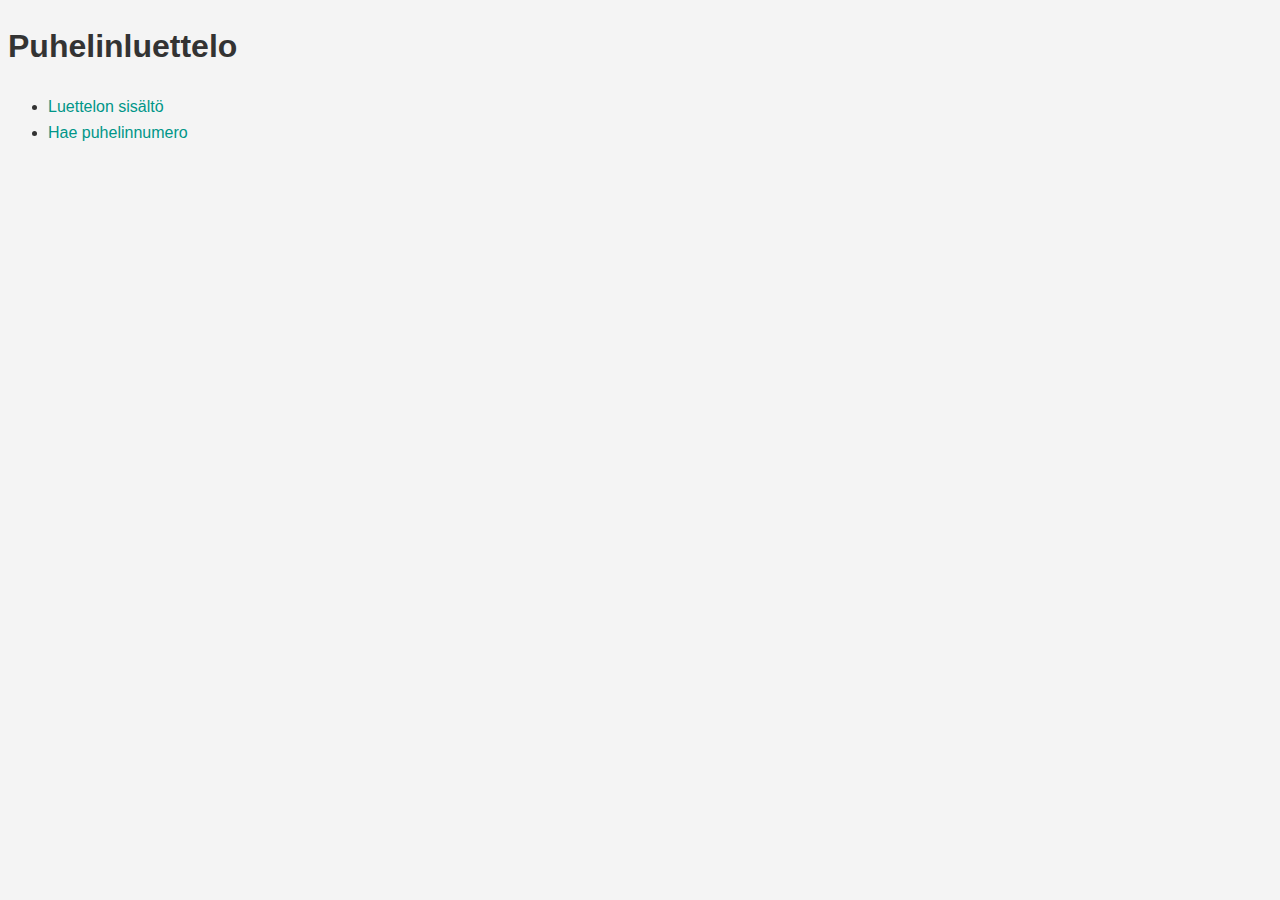
<file: index.html>
<!DOCTYPE html>
<html lang="en">
  <head>
    <meta charset="UTF-8" />
    <meta name="viewport" content="width=device-width, initial-scale=1.0" />
    <link href="styles.css" rel="stylesheet" />
    <!-- Lisätään otsikko sivulle ja navigointipalkki, josta linkit muihin sivuihin -->
    <title>Puhelinluettelo</title>
  </head>
  <body>
    <h1>Puhelinluettelo</h1>
    <nav>
      <ul>
        <li><a href="luettelo.html">Luettelon sisältö</a></li>
        <li><a href="haku.html">Hae puhelinnumero</a></li>
      </ul>
    </nav>
  </body>
</html>
</file>
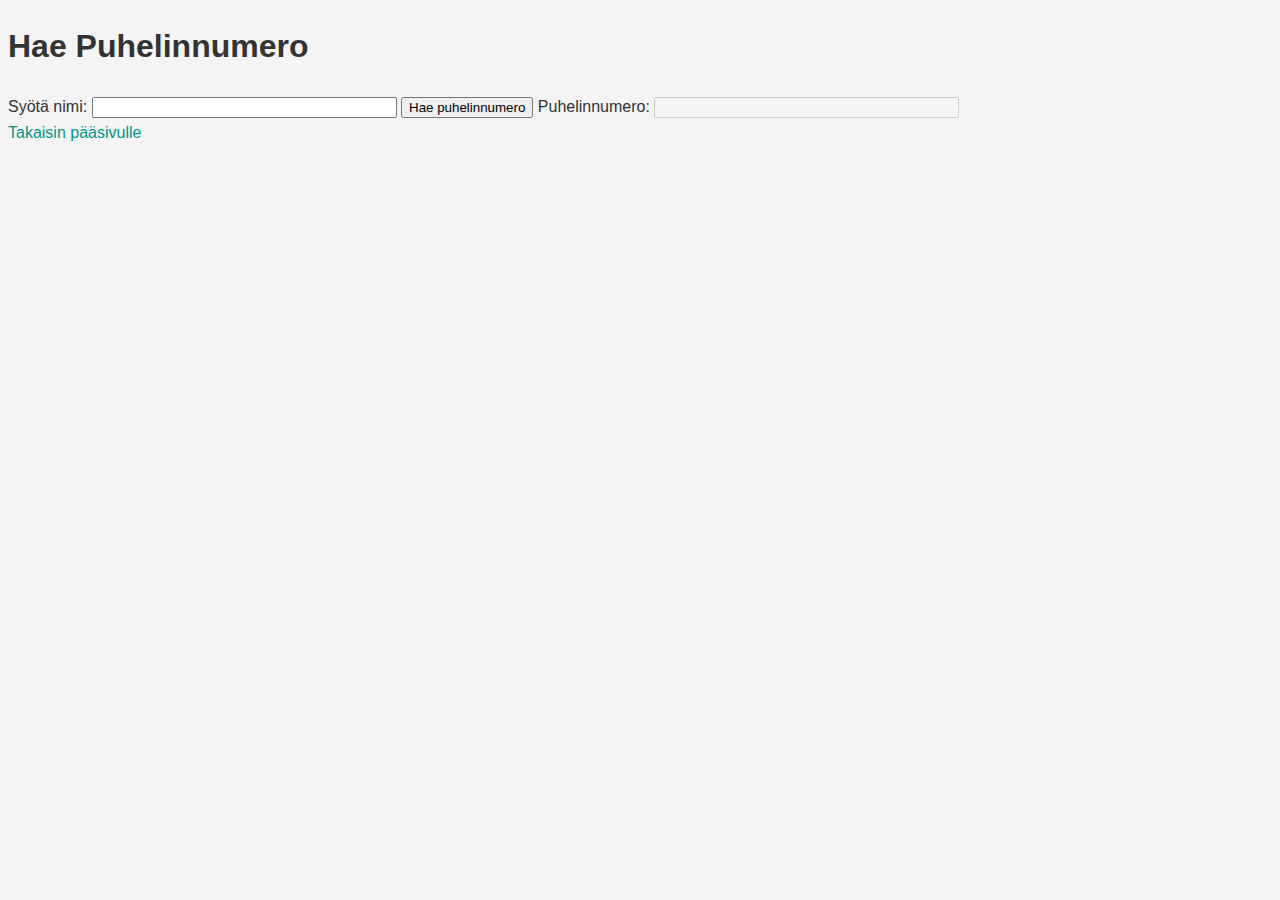
<file: haku.html>
<!DOCTYPE html>
<html lang="en">
  <head>
    <!-- Merkistö, responsiivisuus ja jQuery script "tagi" -->
    <meta charset="UTF-8" />
    <meta name="viewport" content="width=device-width, initial-scale=1.0" />
    <title>Puhelinluettelo - Haku</title>
    <script src="https://ajax.googleapis.com/ajax/libs/jquery/3.5.1/jquery.min.js"></script>
    <link href="styles.css" rel="stylesheet" />
  </head>
  <body>
    <!-- Sivun otsikko -->
    <h1>Hae Puhelinnumero</h1>
    <!-- Lomake, jossa kaksi tekstikenttää ja nappi -->
    <form id="form" name="form">
      <label>Syötä nimi:</label>
      <input
        name="nimi"
        id="nimi"
        type="text"
        value=""
        maxlength="35"
        size="35"
      />
      <input name="submit" type="button" value="Hae puhelinnumero" />

      <label>Puhelinnumero:</label>
      <input
        name="puhelin"
        id="puhelin"
        type="text"
        value=""
        maxlength="35"
        size="35"
        disabled
      />
    </form>
    <!-- Linkki takaisin pääsivulle -->
    <a href="index.html">Takaisin pääsivulle</a>

    <script>
      // Kun dokumentti on valmis, suoritetaan funktio
      $(document).ready(function () {
        $('[name="submit"]').click(function () {
          // Haetaan käyttäjän syöttämä nimi
          var nimi = $("#nimi").val();
          // Haetaan data JSON-tiedostosta
          $.getJSON(
            "http://a41d.k.time4vps.cloud:3001/henkilot",
            function (data) {
              // Etsitään hakua vastaava henkilö
              var found = data.find(
                (person) => person.nimi.toLowerCase() === nimi.toLowerCase()
              );
              // Jos henkilö löytyy, näytetään puhelinnumero
              if (found) {
                $("#puhelin").val(found.puhelin);
              } else {
                // Jos henkilöä ei löydy, näytetään viesti
                $("#puhelin").val(
                  "Numeroa ei löydy, tarkista kirjoittamasi nimi"
                );
              }
            }
          );
        });
      });
    </script>
  </body>
</html>
</file>
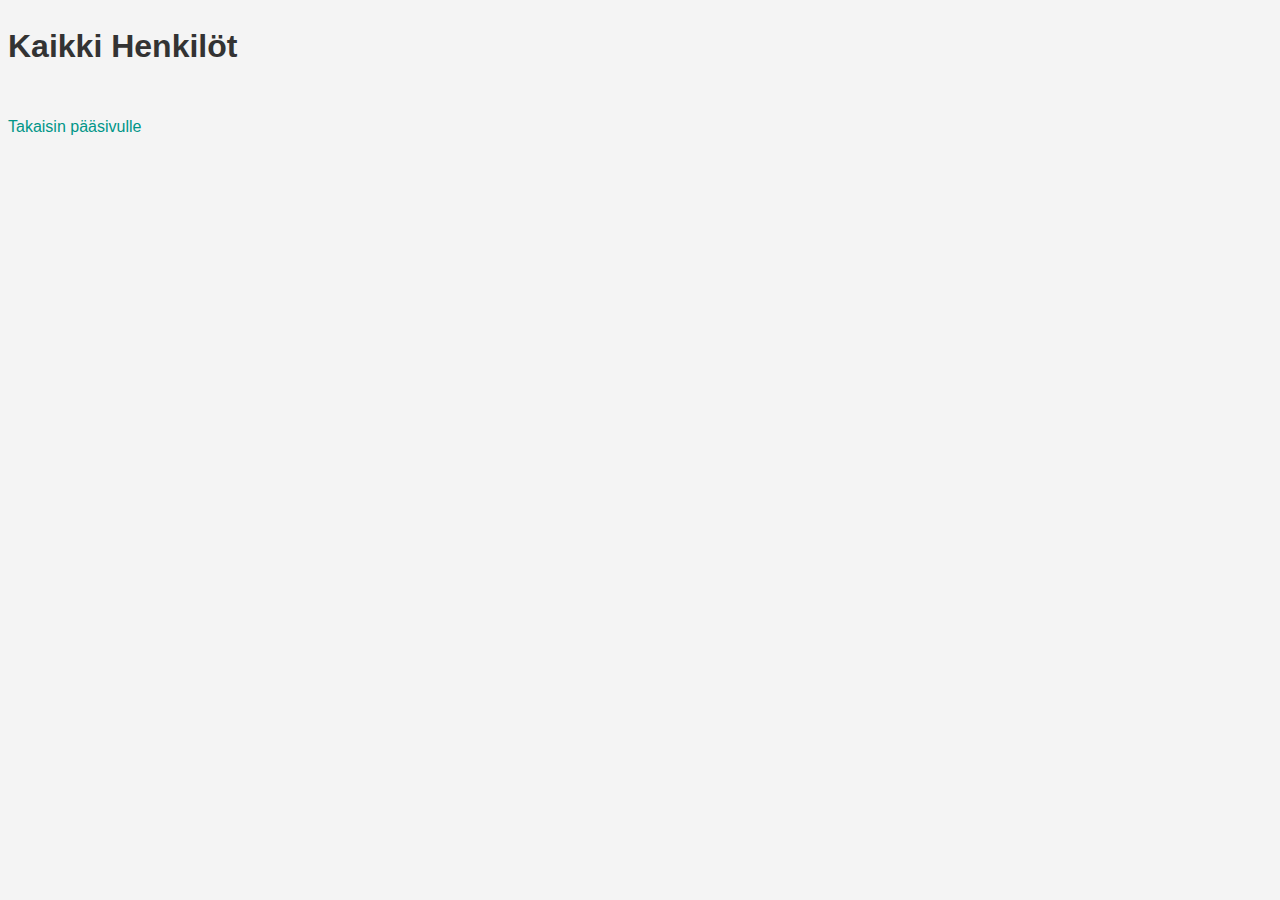
<file: luettelo.html>
<!DOCTYPE html>
<html lang="en">
  <head>
    <meta charset="UTF-8" />
    <meta name="viewport" content="width=device-width, initial-scale=1.0" />
    <title>Puhelinluettelo - Kaikki Henkilöt</title>
    <script src="https://code.jquery.com/jquery-3.5.1.js"></script>
    <link href="styles.css" rel="stylesheet" />
  </head>
  <body>
    <!-- Otsikkotieto ja tyhjä taulukko johon tulee alkiot myöhemmin, sekä linkki takaisin pääsivulle -->
    <h1>Kaikki Henkilöt</h1>
    <table id="luettelo"></table>
    <a href="index.html">Takaisin pääsivulle</a>

    <script>
      // Tässä käytetään jQuerya "odottamaan" että HTML sivu on latautunut, jonka jälkeen suoritetaan funktio
      $(document).ready(function () {
        //haetaan data JSON tiedostosta
        $.getJSON(
          "http://a41d.k.time4vps.cloud:3001/henkilot",
          function (data) {
            var table = "<tr><th>Nimi</th><th>Puhelinnumero</th></tr>";
            // Käydään läpi JSON tiedoston data ja lisätään ne taulukkoon
            $.each(data, function (key, value) {
              table +=
                "<tr><td>" +
                value.nimi +
                "</td><td>" +
                value.puhelin +
                "</td></tr>";
            });
            //Lisätään taulukko HTML elementtiin
            $("#luettelo").html(table);
          }
        );
      });
    </script>
  </body>
</html>
</file>
<file: styles.css>
body {
  font-family: "Open Sans", sans-serif;
  background-color: #f4f4f4;
  color: #333;
  line-height: 1.6;
}

table {
  width: 100%;
  border-collapse: collapse;
  margin: 20px 0;
  box-shadow: 0 0 10px rgba(0, 0, 0, 0.1);
}

th,
td {
  padding: 12px 15px;
  text-align: left;
  border-bottom: 1px solid #ddd;
}

th {
  background-color: #009688;
  color: #ffffff;
  font-weight: normal;
}

tr:nth-child(even) {
  background-color: #f2f2f2;
}

tr:hover {
  background-color: #ddd;
  cursor: pointer;
}

a {
  color: #009688;
  text-decoration: none;
}

a:hover {
  text-decoration: underline;
}

/*Tähän halusin harjoitella tätä responsiivista designia, ja ymmärsin että näitä tyylejä sovelletaan vain silloin kun
kyseisen näytön leveys on enintään 600 pikseliä, eli vaikka puhelin tai tabletti tms. En tätä päässyt nyt kokeilemaan
käytännössä mutta halusin vähän harjoitella tämänkin käyttöä */
@media screen and (max-width: 600px) {
  table {
    width: 100%;
    display: block;
    overflow-x: auto;
  }
}
</file>
